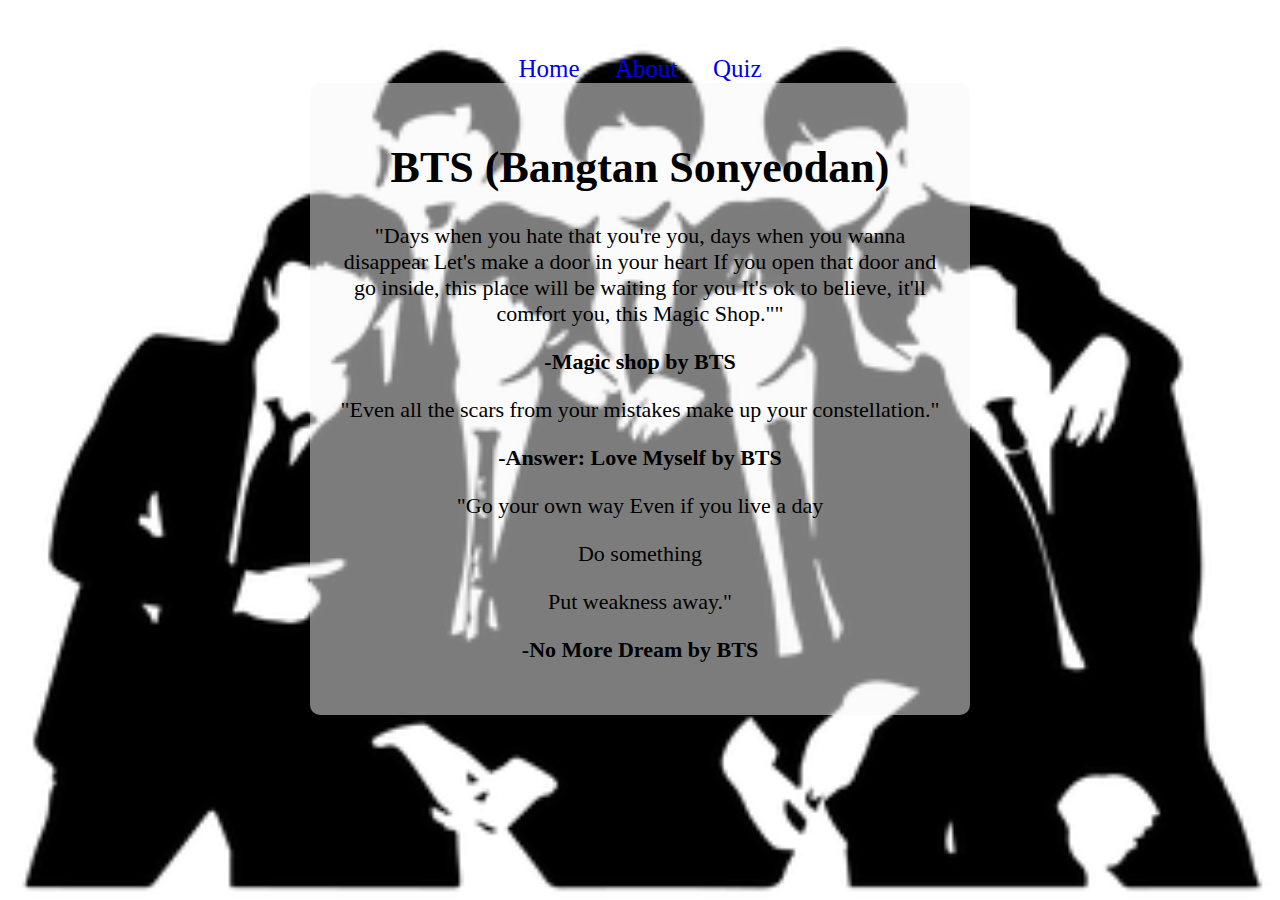
<file: index.html>
<!DOCTYPE html>
<html>
  <head>
    <title>BTS</title>
    <link rel="icon" type="image/x-icon" href="img/favicon.ico" />
    <link rel="stylesheet" href="style.css" />
    
  </head>

  <body>
    <a class="index" href="index.html">Home</a>
    <a class="about" href="page1.html">About</a>
    <a class="quiz" href="page2.html">Quiz</a>

    <div>
      <h1>BTS (Bangtan Sonyeodan)</h1>
      <p>
        "Days when you hate that you're you, days when you wanna disappear Let's
        make a door in your heart If you open that door and go inside, this
        place will be waiting for you It's ok to believe, it'll comfort you,
        this Magic Shop.""
      </p>
      <p><strong>-Magic shop by BTS</strong></p>

      <p>"Even all the scars from your mistakes make up your constellation."</p>
      <p><strong>-Answer: Love Myself by BTS</strong></p>

      <p>"Go your own way Even if you live a day</p>
      <p>Do something</p>
      <p>Put weakness away."</p>
      <p><strong>-No More Dream by BTS</strong></p>
    </div>
  </body>
</html>
</file>
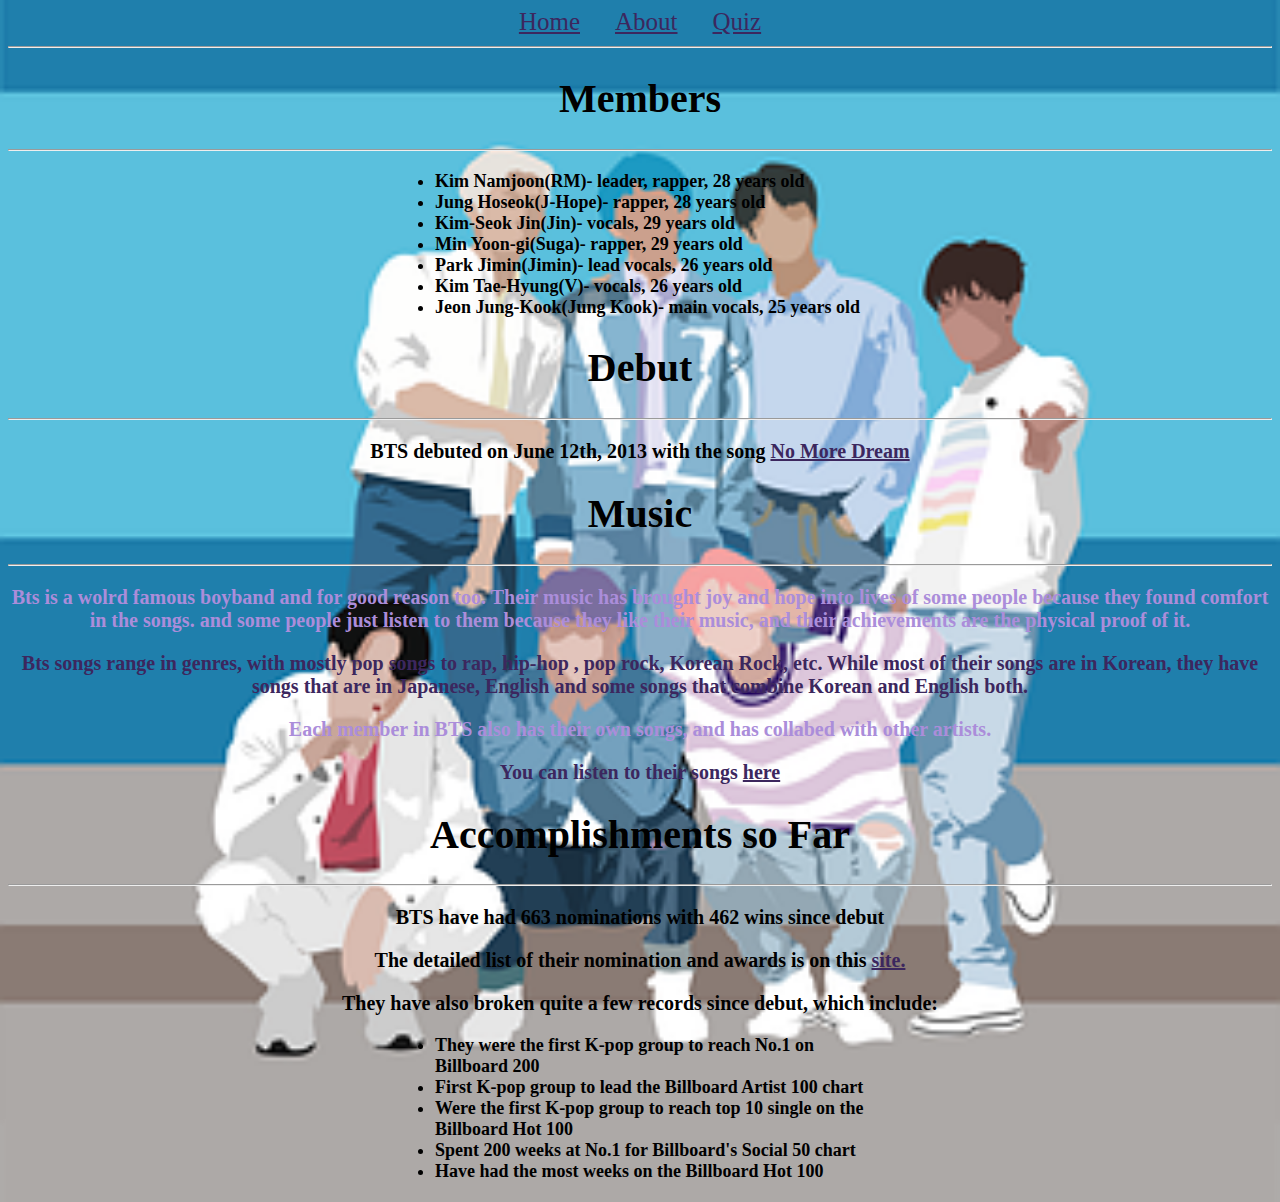
<file: page1.html>
<!DOCTYPE html> 
<html lang="en">
<head>
  <title>BTS</title>
  <link rel="stylesheet" href="1style.css">
</head>

<body>
  <a class="index" href="index.html">Home</a>
  <a class="about" href="page1.html">About</a>
  <a class="quiz" href="page2.html">Quiz</a>
  <hr>

  <strong><h1>Members</h1>
  <hr>
  <p>
   <ul>
    <li>Kim Namjoon(RM)- leader, rapper, 28 years old </li>
    <li>Jung Hoseok(J-Hope)- rapper, 28 years old</li>
    <li>Kim-Seok Jin(Jin)- vocals, 29 years old</li>
    <li>Min Yoon-gi(Suga)- rapper, 29 years old</li>
    <li>Park Jimin(Jimin)- lead vocals, 26 years old</li>
    <li>Kim Tae-Hyung(V)- vocals, 26 years old</li>
    <li>Jeon Jung-Kook(Jung Kook)- main vocals, 25 years old</li>
   </ul>
  </p>

  <h1>Debut</h1>
  <hr>
  <p>
    BTS debuted on June 12th, 2013 with the song <a href="https://www.youtube.com/watch?v=rBG5L7UsUxA" target="_blank">No More Dream</a>
  </p>

  <h1>Music</h1>
  <hr>
  <p class="white">Bts is a wolrd famous boyband and for good reason too. Their music has brought joy and hope into lives of some people because they found comfort in the songs. and some people just listen to them because they like their music, and their achievements are the physical proof of it.</p>
  <p class="white1">
    Bts songs range in genres, with mostly pop songs to rap, hip-hop , pop rock, Korean Rock, etc. While most of their songs are in Korean, they have songs that are in Japanese, English and some songs that combine Korean and English both.
  </p>
  <p class="white2">Each member in BTS also has their own songs, and has collabed with other artists.</p>
  <p class="white3">You can listen to their songs <a href="https://www.youtube.com/watch?v=QmpTkkaKYSU&list=PL_Cqw69_m_yz4JcOfmZb2IDWwIuej1xfN" target="_blank">here</a></p>

  <h1>Accomplishments so Far</h1>
  <hr>
  <p>BTS have had 663 nominations with 462 wins since debut</p>
  <p>The detailed list of their nomination and awards is on this <a href="https://en.wikipedia.org/wiki/List_of_awards_and_nominations_received_by_BTS" target="_blank">site.</a></p>
  <p>
    They have also broken quite a few records since debut, which include:
    <ul class="ul2">
      <li>They were the first K-pop group to reach No.1 on Billboard 200</li>
      <li>First K-pop group to lead the Billboard Artist 100 chart</li>
      <li>Were the first K-pop group to reach top 10 single on the Billboard Hot 100</li>
      <li>Spent 200 weeks at No.1 for Billboard's Social 50 chart</li>
      <li>Have had the most weeks on the Billboard Hot 100 </li>
    </ul>
  </p></strong>
</body>

</html>
</file>
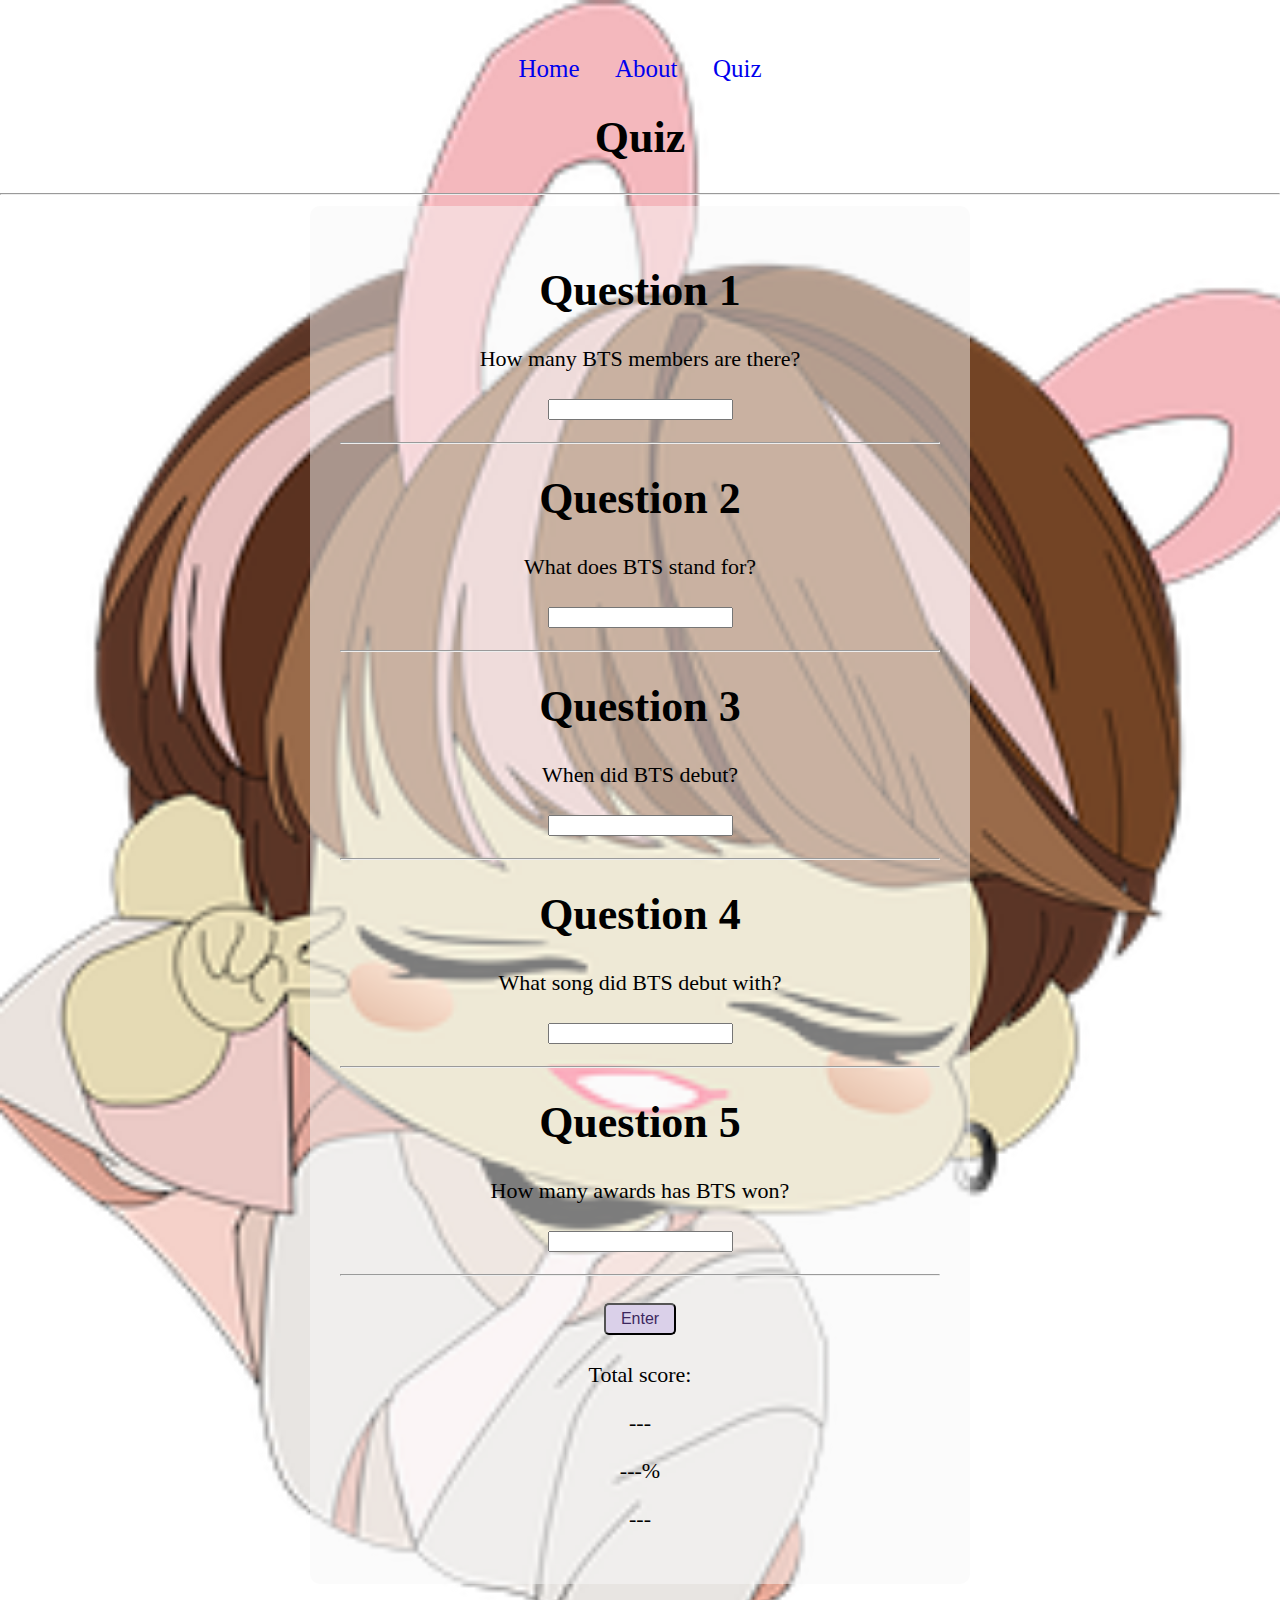
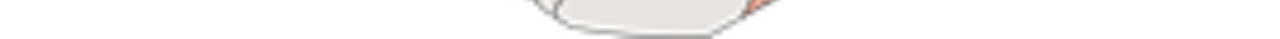
<file: page2.html>
<!DOCTYPE html>
<html>
  <head>
    <title>Quiz</title>
    <link rel="stylesheet" href="2style.css" />
    <script defer src="main.js"></script>
  </head>
  <body>
    <a class="index" href="index.html">Home</a>
    <a class="about" href="page1.html">About</a>
    <a class="quiz" href="page2.html">Quiz</a>
     
    <h1>Quiz</h1>
    <hr />

    <div>
      <h1>Question 1</h1>
      <p>How many BTS members are there?</p>
      <p><input type="text" id="qnOne" /></p>
      <p id="feedback1" ></p>

      <hr />

      <h1>Question 2</h1>
      <p>What does BTS stand for?</p>
      <p><input type="text" id="qnTwo" /></p>
      <p id="feedback2" ></p>

      <hr />

      <h1>Question 3</h1>
      <p>When did BTS debut?</p>
      <p><input type="text" id="qnThree" /></p>
      <p id="feedback3" ></p>

      <hr>

      <h1>Question 4</h1>
      <p>What song did BTS debut with?</p>
      <p><input type="text" id="qnFour" /></p>
      <p id="feedback4" ></p>

      <hr />

      <h1>Question 5</h1>
      <p>How many awards has BTS won?</p>
      <p><input type="text/" id="qnFive" /></p>
      <p id="feedback5" ></p>

      <hr />

      <p><button id="btn" >Enter</button></p>
      <p id="output" >Total score:</p>
      <p id="score" >---</p>
      <p id="percent" >---%</p>
      <p id ="message">---</p>
    </div>
  </body>
</html>
</file>
<file: style.css>
html{
    background: url("img/bts.webp") no-repeat center fixed;
    background-size: cover;
}

body{
    font-family: 'Times New Roman', Times, serif;
    font-size: 22px;
    color: black;
    margin: auto;
    border: 50px;
    padding: 55px 0px;
    text-align: center;
    max-width: 100%;
    height: auto;
}


div{
    background-color: rgba(248, 248, 248, 0.5);
    font-family: 'Times New Roman', Times, serif;
}

a{
    color:rgb (60, 39, 94);
    text-decoration: none;
}

a:hover{
    color:  rgb(171, 141, 218);

}

.index{
    font-family: 'Times New Roman', Times, serif;
    font-size: 25px;
    border: 10px;
    margin: 15px;
}

.about{
    font-family: 'Times New Roman', Times, serif;
    font-size: 25px;
    border: 10px;
    margin: 15px;
}

.quiz{
    font-family: 'Times New Roman', Times, serif;
    font-size: 25px;
    border: 10px;
    margin: 15px;
}

div{
    font-family: 'Times New Roman', Times, serif;
    text-align: center;
    width: 600px;
    border-radius: 10px;
    padding: 30px;
    margin: auto;
}
</file>
<file: 1style.css>
html{
    background: url(img/bts.png);
    background-position: center;
    background-repeat: no-repeat;
    background-size: cover;
}

body{
    font-family: 'Times New Roman', Times, serif;
    font-size: 20px;
    color: black(0, 88, 88);
    text-align: center;
}

p{
    font-size: large;
}

h1{
    color: black;
}

p{
    font-size: 20px;
}

a{
    color: rgb(60, 39, 94);
    text-decoration: underline;
}

a:hover{
    color: rgb(171, 141, 218);
    text-decoration: underline;
}

.index{
    font-family: 'Times New Roman', Times, serif;
    font-size: 25px;
    border: 10px;
    margin: 15px;
}

.about{
    font-family: 'Times New Roman', Times, serif;
    font-size: 25px;
    border: 10px;
    margin: 15px;
}

.quiz{
    font-family: 'Times New Roman', Times, serif;
    font-size: 25px;
    border: 10px;
    margin: 15px;
}

ul{
    text-align: left;
    width: 450px;
    margin: auto;
    font-size: 18px;
}

.ul2{
    text-align: left;
    width: 500pxpx;
    margin: auto;
}

.white{
    color: rgb(171, 141, 218);
}

.white1{
    color: rgb(60, 39, 94);
}

.white2{
    color: rgb(171, 141, 218);
}

.white3{
    color: rgb(60, 39, 94);
}
</file>
<file: 2style.css>
body{
    background: url(img/Someone.png);
    background-position: center;
    background-repeat: no-repeat;
    background-size: cover;
    font-family: 'Times New Roman', Times, serif;
    font-size: 22px;
    color: black;
    margin: auto;
    border: 50px;
    padding: 55px 0px;
    text-align: center;
    max-width: 100%;
    height: auto;
}

a{
    color:rgb (60, 39, 94);
    text-decoration: none;
}

a:hover{
    color:  rgb(171, 141, 218);

}

.index{
    font-family: 'Times New Roman', Times, serif;
    font-size: 25px;
    border: 10px;
    margin: 15px;
}

.about{
    font-family: 'Times New Roman', Times, serif;
    font-size: 25px;
    border: 10px;
    margin: 15px;
}

.quiz{
    font-family: 'Times New Roman', Times, serif;
    font-size: 25px;
    border: 10px;
    margin: 15px;
}

div{
    background-color: rgba(248, 248, 248, 0.5);
    font-family: 'Times New Roman', Times, serif;
    text-align: center;
    width: 600px;
    border-radius: 10px;
    padding: 30px;
    margin: auto;
}

button{
    color:  rgb(60, 39, 94);
    background-color: rgb(218, 208, 233);
    padding: 5px 15px;
    border-radius: 5px;
    margin: 5px;
    font-size: 16px;
}

button:hover{
    color: rgb(171, 141, 218);
    background-color: rgb(60, 39, 94);
   
}
</file>
